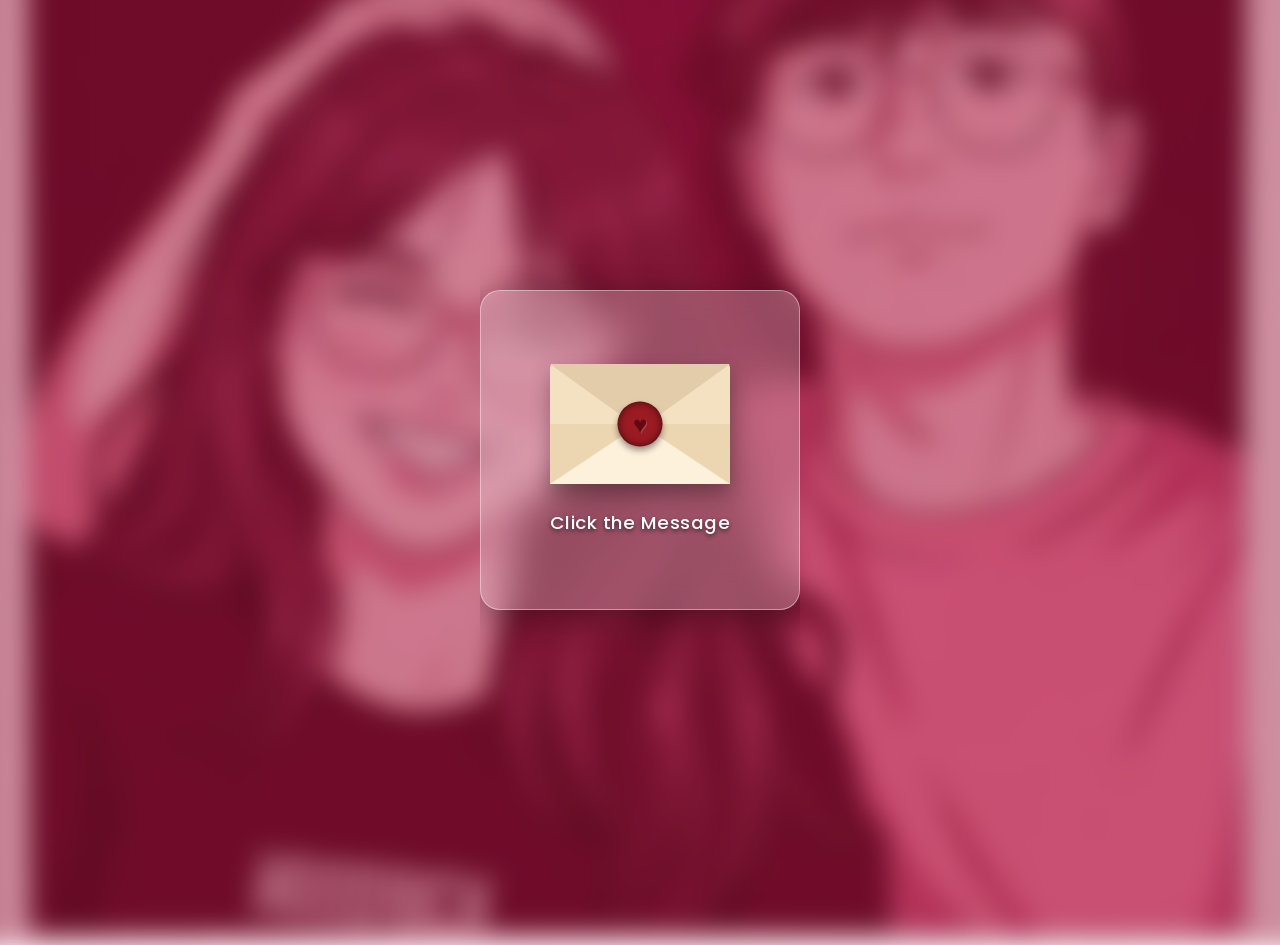
<file: index.html>
<!DOCTYPE html>
<html lang="en">
<head>
    <meta charset="UTF-8">
    <meta name="viewport" content="width=device-width, initial-scale=1.0">
    <title>Surprise Message | Yunky</title>
    <link rel="icon" type="image/jfif" href="assets/images/home/bgst.png">
    <link rel="stylesheet" href="index.css">
</head>
<body>
    <div class="background"></div>

    <div class="glass-card">
        
        <a href="home.html" class="envelope-link" id="envelopeLink">
            <div class="envelope-wrapper">
                <div class="wax-seal"></div>
            </div>
        </a>
        
        <p class="click-text">Click the Message</p>
    </div>

    <script src="index.js"></script>
</body>
</html>
</file>
<file: index.css>
/* Reset basic styles */
/* Import Poppins from Google Fonts */
@import url('https://fonts.googleapis.com/css2?family=Poppins:wght@300;400;500;600&display=swap');

/* Reset basic styles and apply Poppins globally */
* {
    margin: 0;
    padding: 0;
    box-sizing: border-box;
    font-family: 'Poppins', sans-serif;
}

body, html {
    height: 100%;
    display: flex;
    justify-content: center;
    align-items: center;
    overflow: hidden;
}

/* Blurred background image */
/* Blurred background image */
.background {
    position: absolute;
    top: 0;
    left: 0;
    width: 100%;
    height: 100%;
    
    /* Change 'your-image-filename.jpg' to the actual name of your image file */
    background-image: linear-gradient(rgba(139, 21, 56, 0.4), rgba(139, 21, 56, 0.4)), url('assets/images/index/bgst.jfif'); 
    
    background-size: cover;
    background-position: center;
    filter: blur(12px);
    transform: scale(1.1); /* Hides the white edges created by the blur filter */
    z-index: -1;
}

/* Glassmorphism Card Effect */
.glass-card {
    background: rgba(255, 255, 255, 0.25);
    border-radius: 20px;
    padding: 40px;
    width: 320px;
    height: 320px;
    display: flex;
    flex-direction: column;
    justify-content: center;
    align-items: center;
    backdrop-filter: blur(15px);
    -webkit-backdrop-filter: blur(15px);
    border: 1px solid rgba(255, 255, 255, 0.4);
    box-shadow: 0 8px 32px 0 rgba(0, 0, 0, 0.3);
    z-index: 1;
}

/* Hyperlink Wrapper & Floating Animation */
.envelope-link {
    text-decoration: none;
    display: block;
    margin-bottom: 25px;
    animation: float 3s ease-in-out infinite;
    transition: transform 0.3s ease;
}

/* Pause float and slightly enlarge on hover */
.envelope-link:hover {
    transform: scale(1.05);
    animation-play-state: paused;
}

/* CSS Envelope Construction */
.envelope-wrapper {
    position: relative;
    width: 180px;
    height: 120px;
    background: #f4e1c1; /* Envelope paper color */
    border-radius: 4px;
    box-shadow: 0 10px 20px rgba(0,0,0,0.3);
    display: flex;
    justify-content: center;
    align-items: center;
}

/* Top flap */
.envelope-wrapper::before {
    content: '';
    position: absolute;
    top: 0;
    left: 0;
    border-top: 65px solid #e3ccaa;
    border-left: 90px solid transparent;
    border-right: 90px solid transparent;
    z-index: 2;
    transform-origin: top;
    transition: transform 0.5s ease-in-out; /* For opening animation */
}

/* Side and bottom flaps */
.envelope-wrapper::after {
    content: '';
    position: absolute;
    bottom: 0;
    left: 0;
    border-bottom: 60px solid #fdf1db;
    border-left: 90px solid #ecd5b1;
    border-right: 90px solid #ecd5b1;
    z-index: 1;
}

/* Wax Seal Construction */
.wax-seal {
    position: absolute;
    top: 50%;
    left: 50%;
    transform: translate(-50%, -50%);
    width: 45px;
    height: 45px;
    background: #9b1b22;
    border-radius: 50%;
    z-index: 3;
    box-shadow: inset 0 0 8px rgba(0,0,0,0.6), 0 4px 6px rgba(0,0,0,0.4);
    display: flex;
    justify-content: center;
    align-items: center;
    transition: opacity 0.3s ease;
}

/* Heart inside the wax seal */
.wax-seal::before {
    content: '♥';
    color: #63080e;
    font-size: 24px;
    text-shadow: 1px 1px 1px rgba(255,255,255,0.2);
}

/* Text Styling */
.click-text {
    color: #ffffff;
    font-size: 1.15rem;
    font-weight: 500;
    letter-spacing: 0.5px;
    text-shadow: 0 2px 4px rgba(0, 0, 0, 0.6);
}

/* Floating Keyframes */
@keyframes float {
    0% { transform: translateY(0px); }
    50% { transform: translateY(-12px); }
    100% { transform: translateY(0px); }
}

/* --- JS Triggered Opening Animations --- */
.envelope-link.open .envelope-wrapper::before {
    transform: rotateX(180deg);
    z-index: 0;
}
.envelope-link.open .wax-seal {
    opacity: 0;
}
</file>
